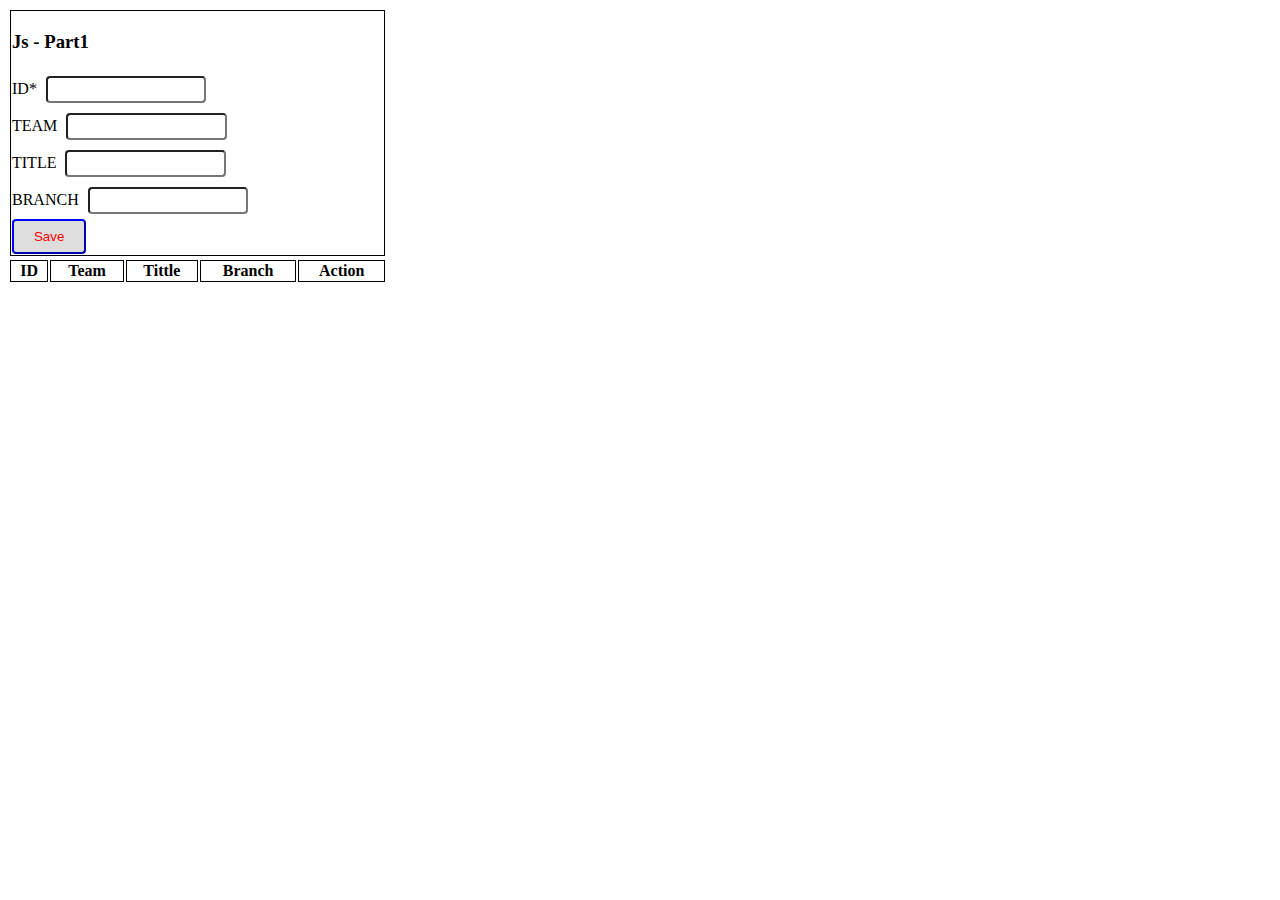
<file: index.html>
<!DOCTYPE html>
<html>
  <head>
    <title>Javascript</title>
    <link rel="stylesheet" href="styles.css" />
  </head>

  <body>
    
    <table> 
      <tr>
        <td>
          <form onsubmit="event.preventDefault();onSubmit();">
            <div>
              <h3>Js - Part1</h3>
            </div>
            <div>
              <label>ID*</label>
              <input type="text" name="id" id="id" />
            </div>
            <div>
              <label>TEAM</label>
              <input type="text" name="team" id="team" />
            </div>
            <div>
              <label>TITLE</label>
              <input type="text" name="title" id="title" />
            </div>
            <div>
              <label>BRANCH</label>
              <input type="text" name="branch" id="branch" />
            </div>
            <div>
              <input type="submit" value="Save" style="color: red;" />
            </div>
          </form>
        </td>
      </tr>
    </table>
      <td class="bt">
        <table id="employeeList">
          <tr>
            <th>ID</th>
            <th>Team</th>
            <th>Tittle</th>
            <th>Branch</th>
            <th>Action</th>
          </tr>
      </td>
    </table>
    <script src="script.js"></script>
  </body>
</html>
</file>
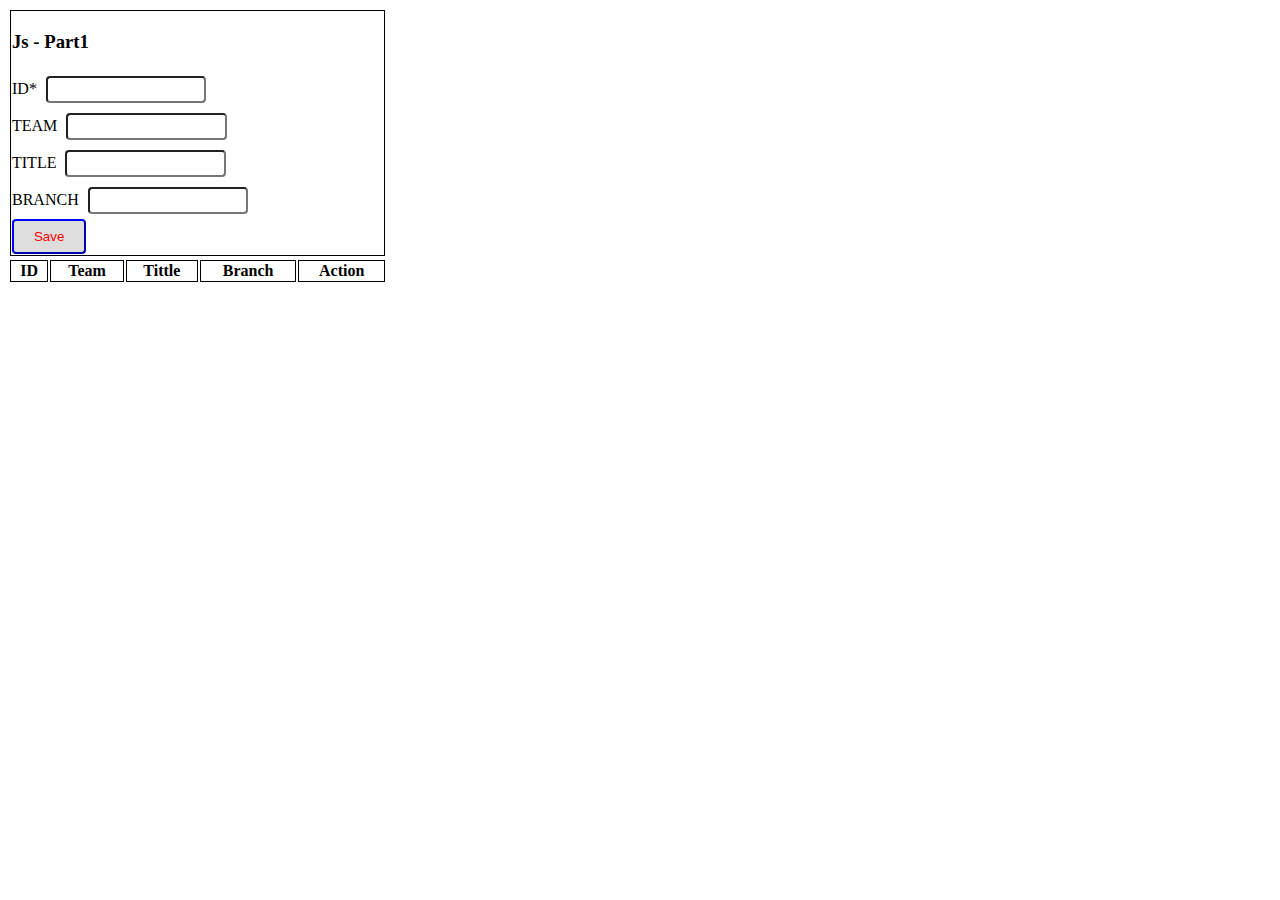
<file: Js-Table-Part1/index.html>
<!DOCTYPE html>
<html>
  <head>
    <title>Javascript</title>
    <link rel="stylesheet" href="styles.css" />
  </head>

  <body>
    
    <table> 
      <tr>
        <td>
          <form onsubmit="event.preventDefault();onSubmit();">
            <div>
              <h3>Js - Part1</h3>
            </div>
            <div>
              <label>ID*</label>
              <input type="text" name="id" id="id" />
            </div>
            <div>
              <label>TEAM</label>
              <input type="text" name="team" id="team" />
            </div>
            <div>
              <label>TITLE</label>
              <input type="text" name="title" id="title" />
            </div>
            <div>
              <label>BRANCH</label>
              <input type="text" name="branch" id="branch" />
            </div>
            <div>
              <input type="submit" value="Save" style="color: red;" />
            </div>
          </form>
        </td>
      </tr>
    </table>
      <td class="bt">
        <table id="employeeList">
          <tr>
            <th>ID</th>
            <th>Team</th>
            <th>Tittle</th>
            <th>Branch</th>
            <th>Action</th>
          </tr>
      </td>
    </table>
    <script src="script.js"></script>
  </body>
</html>
</file>
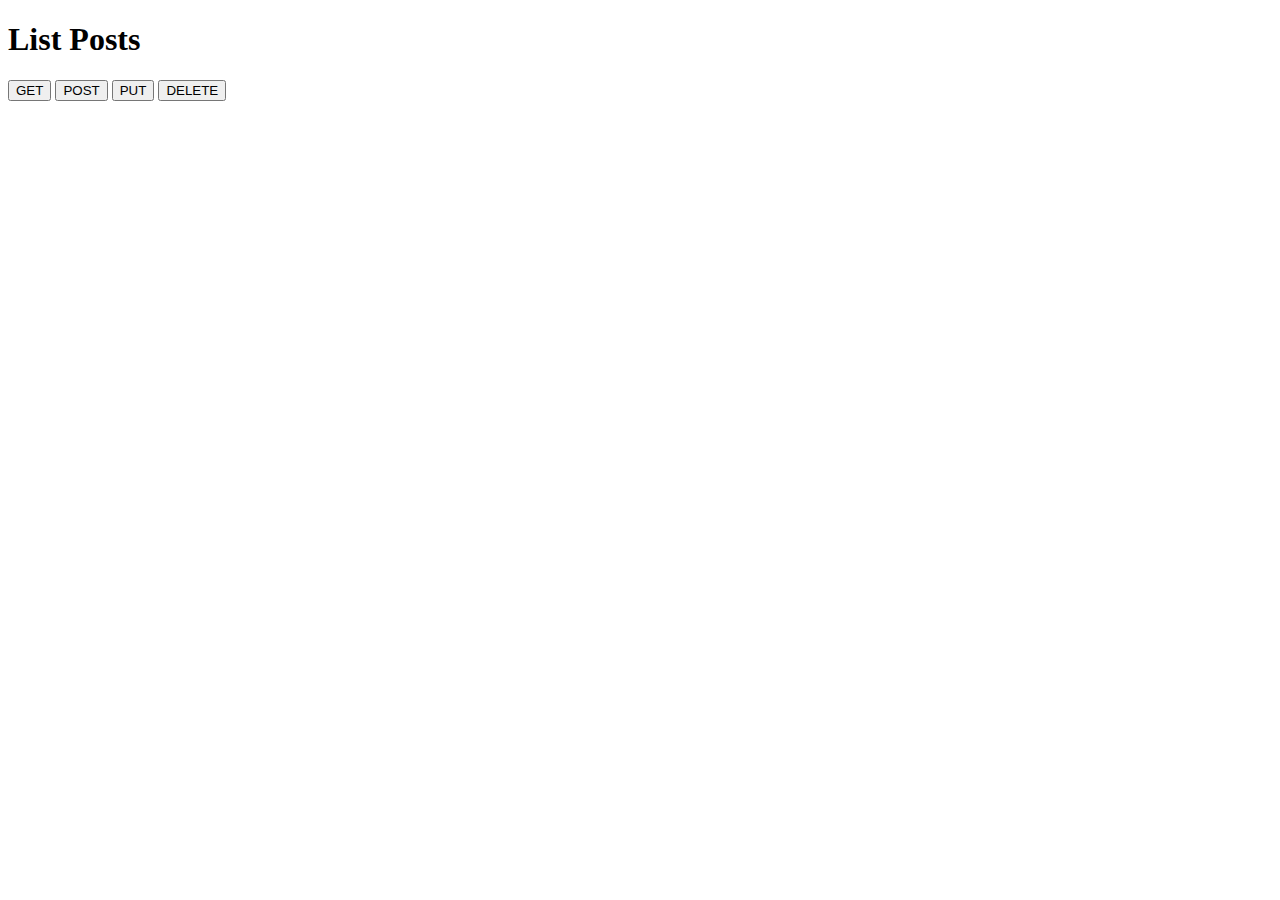
<file: Js-Table/fetch-api-code/index.html>
<!doctype html>
<html lang="en">
  <head>
    <!-- Required meta tags -->
    <meta charset="utf-8">
    <meta name="viewport" content="width=device-width, initial-scale=1">

    <!-- Bootstrap CSS -->
    <link href="https://cdn.jsdelivr.net/npm/bootstrap@5.0.1/dist/css/bootstrap.min.css" rel="stylesheet" integrity="sha384-+0n0xVW2eSR5OomGNYDnhzAbDsOXxcvSN1TPprVMTNDbiYZCxYbOOl7+AMvyTG2x" crossorigin="anonymous">

    <title>Js Fetch Api</title>
  </head>
  <body>

    <div class="container text-center">
      <h1 class="m-5">List Posts</h1>
      <div>
        <button class="btn btn-primary get-post">GET</button>
        <button class="btn btn-primary add-post">POST</button>
        <button class="btn btn-primary edit-post">PUT</button>
        <button class="btn btn-primary delete-post">DELETE</button>
      </div>
      <ul class="list-group mt-5">
        <!-- <li class="list-group-item">An item</li>
        <li class="list-group-item">A second item</li>
        <li class="list-group-item">A third item</li>
        <li class="list-group-item">A fourth item</li>
        <li class="list-group-item">And a fifth one</li> -->
      </ul>
    </div>
    <script src="https://cdn.jsdelivr.net/npm/bootstrap@5.0.1/dist/js/bootstrap.bundle.min.js" integrity="sha384-gtEjrD/SeCtmISkJkNUaaKMoLD0//ElJ19smozuHV6z3Iehds+3Ulb9Bn9Plx0x4" crossorigin="anonymous"></script>
    <script src="./app.js"></script>
  </body>
</html>
</file>
<file: styles.css>
table {
  width: 30%;
}
td,
th {
  border: 1px solid;
}

input[type="text"] {
  width: 40%;
  padding: 4px;
  margin: 5px;
  border-radius: 4px;
}

input[type="submit"] {
  width: 20%;
  background-color: #ddd;
  padding: 8px;
  border-color: blue;
  border-radius: 4px;
  cursor: pointer;
}

a {
  cursor: pointer;
  text-decoration: underline;
  color: #0000ee;
  margin-right: 4px;
}
</file>
<file: Js-Table-Part1/styles.css>
table {
  width: 30%;
}
td,
th {
  border: 1px solid;
}

input[type="text"] {
  width: 40%;
  padding: 4px;
  margin: 5px;
  border-radius: 4px;
}

input[type="submit"] {
  width: 20%;
  background-color: #ddd;
  padding: 8px;
  border-color: blue;
  border-radius: 4px;
  cursor: pointer;
}

a {
  cursor: pointer;
  text-decoration: underline;
  color: #0000ee;
  margin-right: 4px;
}
</file>
